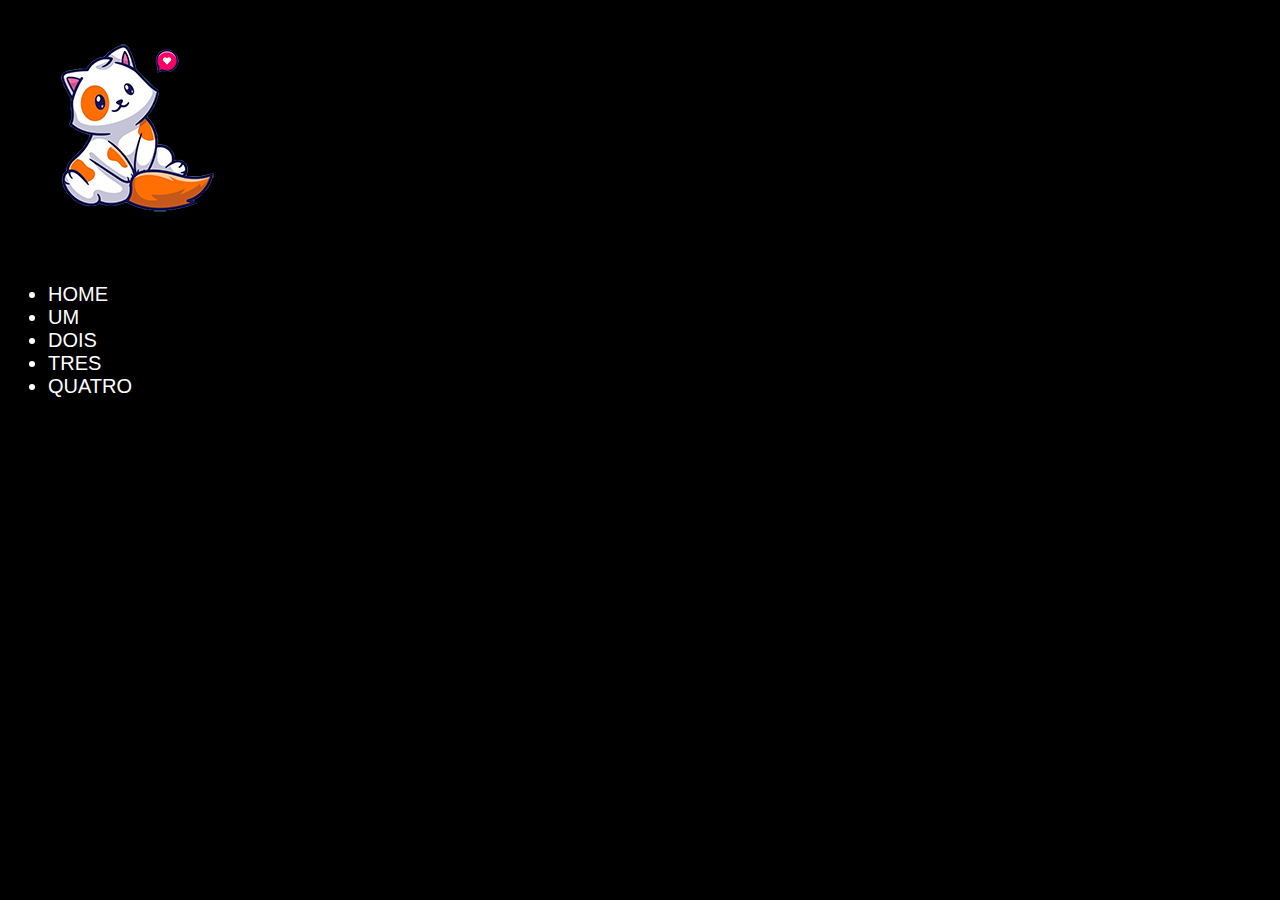
<file: index.html>
<!DOCTYPE html>
<html lang="pt-b[disableRipple]="true"">
<head>
    <meta charset="UTF-8">
    <meta http-equiv="X-UA-Compatible" content="IE=edge">
    <meta name="viewport" content="width=device-width, initial-scale=1.0">
    <link rel="stylesheet" href="_css/style.css">
    <title>Link</title>
</head>
<body>

    <img src="_imagens/cat-1.png" alt="">
    <nav>
        <ul>
            <li>HOME</li>
            <li>UM</li>
            <li>DOIS</li>
            <li>TRES</li>
            <li>QUATRO</li>
        </ul>
    </nav>
</body>
</html>
</file>
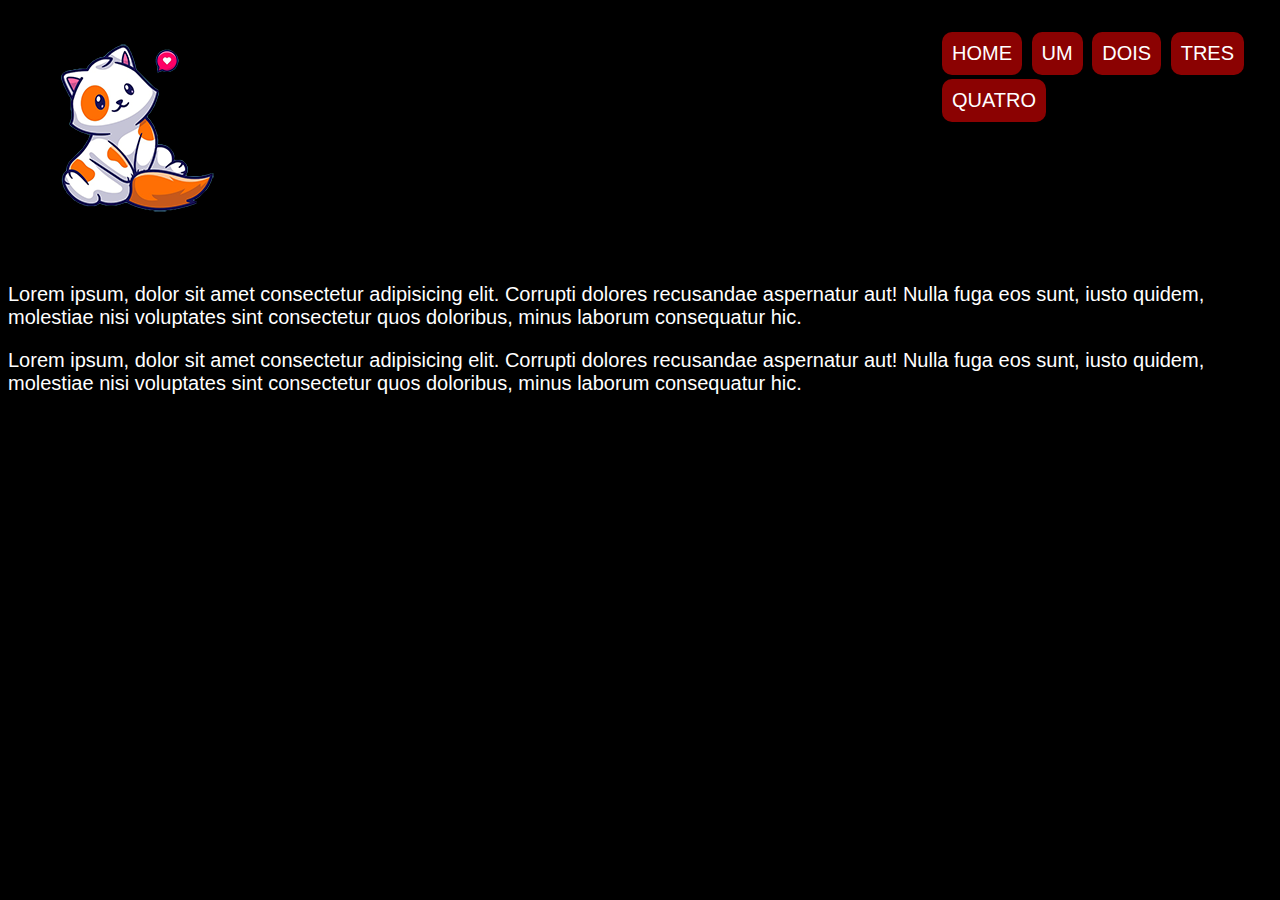
<file: dois.html>
<!DOCTYPE html>
<html lang="pt-br">
  <head>
    <meta charset="UTF-8" />
    <meta http-equiv="X-UA-Compatible" content="IE=edge" />
    <meta name="viewport" content="width=device-width, initial-scale=1.0" />

    <link rel="stylesheet" href="_css/style.css" />

    <title>Segundo</title>
  </head>

  <script src="_js/funcao.js"></script>
  <body>
    <img id="topo" src="_imagens/cat-1.png" alt="ilustração de um gato" />

    <nav id="menu">
      <ul>
        <li
          onmouseover="mudaFoto('_imagens/cat-health.png')"
          onmouseout="mudaFoto('_imagens/cat-playing.png')"
        >
          <a href="index.html">home</a>
        </li>
        <li
          onmouseover="mudaFoto('_imagens/cat-1.png')"
          onmouseout="mudaFoto('_imagens/cat-health.png')"
        >
          <a href="um.html">um</a>
        </li>
        <li
          onmouseover="mudaFoto('_imagens/cat-1.png')"
          onmouseout="mudaFoto('_imagens/cat-playing.png')"
        >
          <a href="dois.html">dois</a>
        </li>
        <li
          onmouseover="mudaFoto('_imagens/cat-health.png')"
          onmouseout="mudaFoto('_imagens/cat-playing.png')"
        >
          <a href="tres.html">tres</a>
        </li>
        <li
          onmouseover="mudaFoto('_imagens/cat-health.png')"
          onmouseout="mudaFoto('_imagens/cat-playing.png')"
        >
          <a href="quatro.html">quatro</a>
        </li>
      </ul>
    </nav>
    <p>Lorem ipsum, dolor sit amet consectetur adipisicing elit. Corrupti dolores recusandae aspernatur aut! Nulla fuga eos sunt, iusto quidem, molestiae nisi voluptates sint consectetur quos doloribus, minus laborum consequatur hic.</p>
    <p>Lorem ipsum, dolor sit amet consectetur adipisicing elit. Corrupti dolores recusandae aspernatur aut! Nulla fuga eos sunt, iusto quidem, molestiae nisi voluptates sint consectetur quos doloribus, minus laborum consequatur hic.</p>
  </body>
</html>
</file>
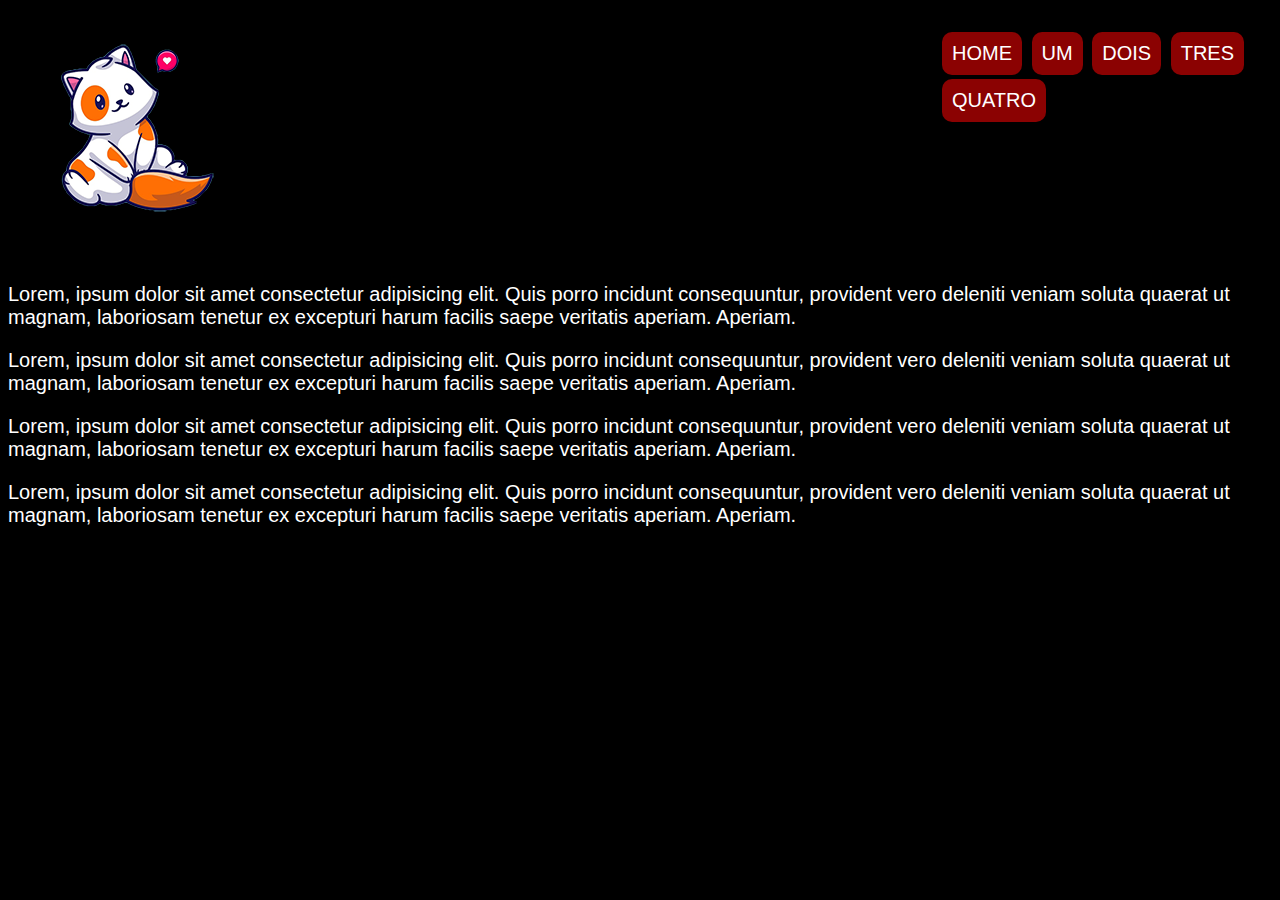
<file: quatro.html>
<!DOCTYPE html>
<html lang="pt-br">
  <head>
    <meta charset="UTF-8" />
    <meta http-equiv="X-UA-Compatible" content="IE=edge" />
    <meta name="viewport" content="width=device-width, initial-scale=1.0" />

    <link rel="stylesheet" href="_css/style.css" />

    <title>Quarto</title>
  </head>

  <script src="_js/funcao.js"></script>
  <body>
    <img id="topo" src="_imagens/cat-1.png" alt="ilustração de um gato" />

    <nav id="menu">
      <ul>
        <li
          onmouseover="mudaFoto('_imagens/cat-health.png')"
          onmouseout="mudaFoto('_imagens/cat-playing.png')"
        >
          <a href="index.html">home</a>
        </li>
        <li
          onmouseover="mudaFoto('_imagens/cat-1.png')"
          onmouseout="mudaFoto('_imagens/cat-health.png')"
        >
          <a href="um.html">um</a>
        </li>
        <li
          onmouseover="mudaFoto('_imagens/cat-1.png')"
          onmouseout="mudaFoto('_imagens/cat-playing.png')"
        >
          <a href="dois.html">dois</a>
        </li>
        <li
          onmouseover="mudaFoto('_imagens/cat-health.png')"
          onmouseout="mudaFoto('_imagens/cat-playing.png')"
        >
          <a href="tres.html">tres</a>
        </li>
        <li
          onmouseover="mudaFoto('_imagens/cat-health.png')"
          onmouseout="mudaFoto('_imagens/cat-playing.png')"
        >
          <a href="quatro.html">quatro</a>
        </li>
      </ul>
    </nav>

    <p>Lorem, ipsum dolor sit amet consectetur adipisicing elit. Quis porro incidunt consequuntur, provident vero deleniti veniam soluta quaerat ut magnam, laboriosam tenetur ex excepturi harum facilis saepe veritatis aperiam. Aperiam.</p>
    <p>Lorem, ipsum dolor sit amet consectetur adipisicing elit. Quis porro incidunt consequuntur, provident vero deleniti veniam soluta quaerat ut magnam, laboriosam tenetur ex excepturi harum facilis saepe veritatis aperiam. Aperiam.</p>
    <p>Lorem, ipsum dolor sit amet consectetur adipisicing elit. Quis porro incidunt consequuntur, provident vero deleniti veniam soluta quaerat ut magnam, laboriosam tenetur ex excepturi harum facilis saepe veritatis aperiam. Aperiam.</p>
    <p>Lorem, ipsum dolor sit amet consectetur adipisicing elit. Quis porro incidunt consequuntur, provident vero deleniti veniam soluta quaerat ut magnam, laboriosam tenetur ex excepturi harum facilis saepe veritatis aperiam. Aperiam.</p>
  </body>
</html>
</file>
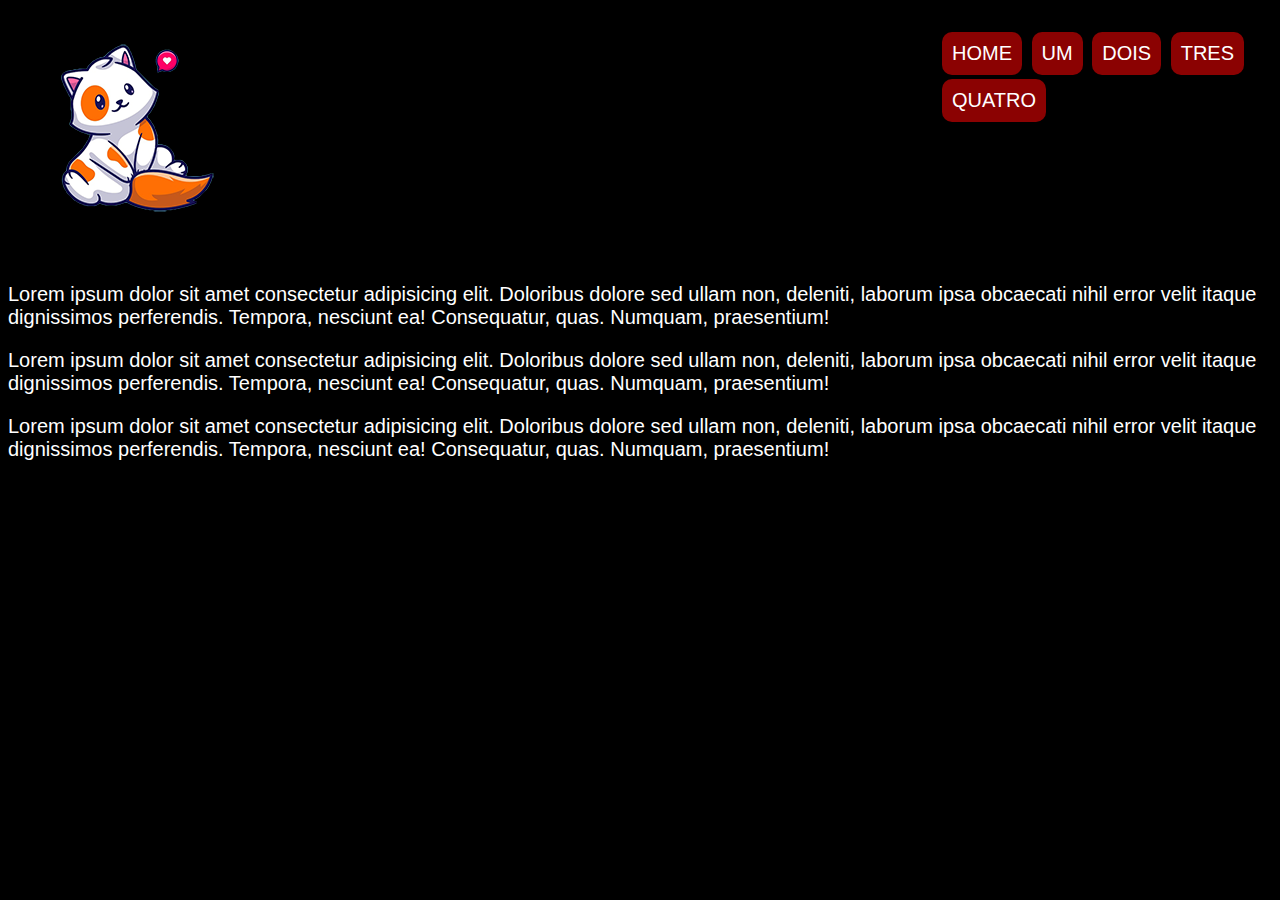
<file: tres.html>
<!DOCTYPE html>
<html lang="pt-br">
  <head>
    <meta charset="UTF-8" />
    <meta http-equiv="X-UA-Compatible" content="IE=edge" />
    <meta name="viewport" content="width=device-width, initial-scale=1.0" />

    <link rel="stylesheet" href="_css/style.css" />

    <title>Terceiro</title>
  </head>

  <script src="_js/funcao.js"></script>
  <body>
    <img id="topo" src="_imagens/cat-1.png" alt="ilustração de um gato" />

    <nav id="menu">
      <ul>
        <li
          onmouseover="mudaFoto('_imagens/cat-health.png')"
          onmouseout="mudaFoto('_imagens/cat-playing.png')"
        >
          <a href="index.html">home</a>
        </li>
        <li
          onmouseover="mudaFoto('_imagens/cat-1.png')"
          onmouseout="mudaFoto('_imagens/cat-health.png')"
        >
          <a href="um.html">um</a>
        </li>
        <li
          onmouseover="mudaFoto('_imagens/cat-1.png')"
          onmouseout="mudaFoto('_imagens/cat-playing.png')"
        >
          <a href="dois.html">dois</a>
        </li>
        <li
          onmouseover="mudaFoto('_imagens/cat-health.png')"
          onmouseout="mudaFoto('_imagens/cat-playing.png')"
        >
          <a href="tres.html">tres</a>
        </li>
        <li
          onmouseover="mudaFoto('_imagens/cat-health.png')"
          onmouseout="mudaFoto('_imagens/cat-playing.png')"
        >
          <a href="quatro.html">quatro</a>
        </li>
      </ul>
    </nav>
    <p>Lorem ipsum dolor sit amet consectetur adipisicing elit. Doloribus dolore sed ullam non, deleniti, laborum ipsa obcaecati nihil error velit itaque dignissimos perferendis. Tempora, nesciunt ea! Consequatur, quas. Numquam, praesentium!</p>
    <p>Lorem ipsum dolor sit amet consectetur adipisicing elit. Doloribus dolore sed ullam non, deleniti, laborum ipsa obcaecati nihil error velit itaque dignissimos perferendis. Tempora, nesciunt ea! Consequatur, quas. Numquam, praesentium!</p>
    <p>Lorem ipsum dolor sit amet consectetur adipisicing elit. Doloribus dolore sed ullam non, deleniti, laborum ipsa obcaecati nihil error velit itaque dignissimos perferendis. Tempora, nesciunt ea! Consequatur, quas. Numquam, praesentium!</p>
  </body>
</html>
</file>
<file: _css/style.css>
body {
    background: black;
    color: white;
    font: normal 15pt Arial;
}

nav#menu ul {   
    display: block;
    position: absolute;
    text-transform: uppercase;
    top: 10px;
    left: 900px;
}

nav#menu li {
    list-style: none;
    display: inline-block;
    background-color: rgb(139, 2, 2);
    border-radius: 10px;
    padding: 10px;
    margin: 2px;
    transition: background-color 1.5s;
}

nav#menu a {
    color: white;
    text-decoration: none;
}

nav#menu li:hover {
    background: red;
}

nav#menu a:hover {
    color: black;
    text-decoration: underline;
}
</file>
